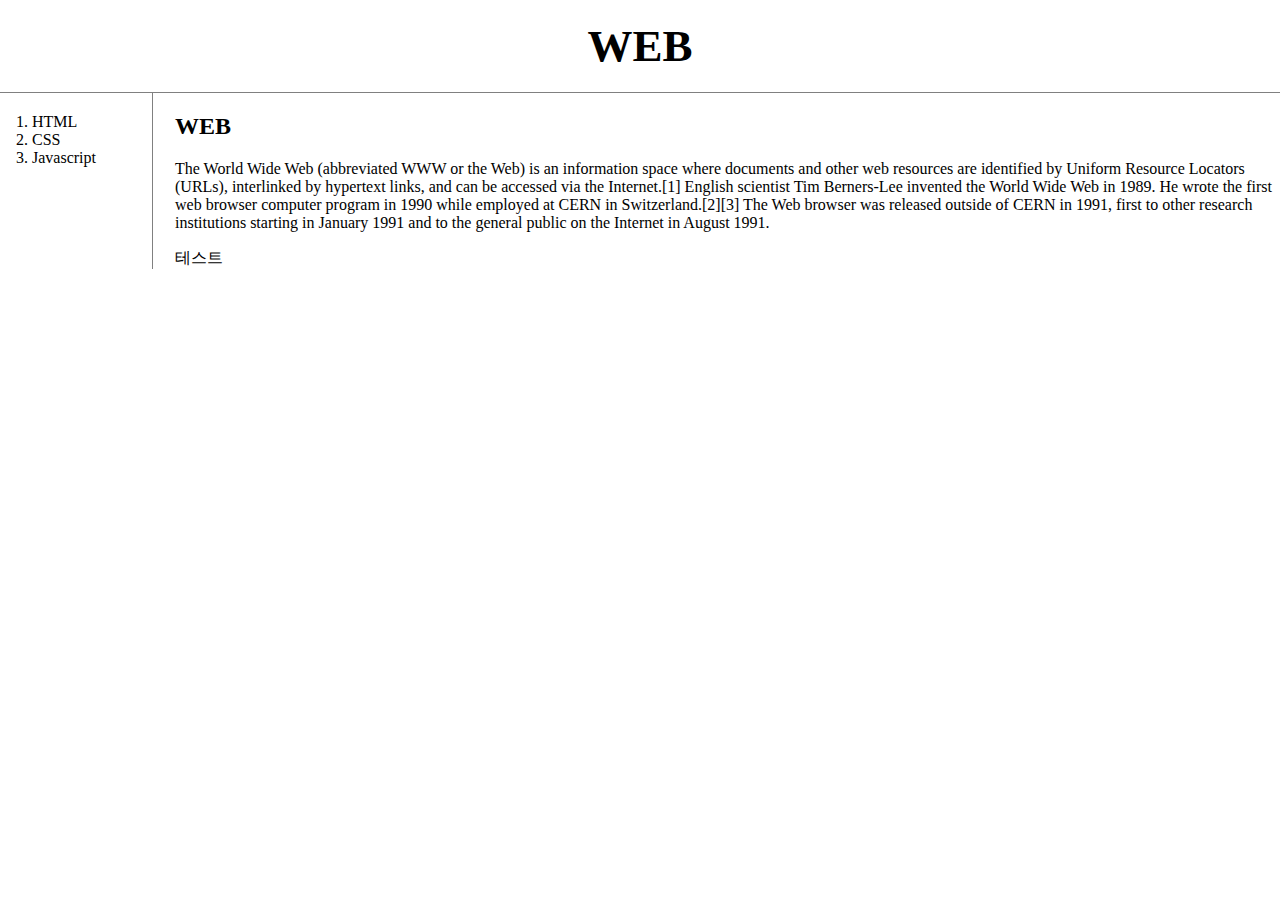
<file: index.html>
<!DOCTYPE html>
<html>
<head>
    <title>WEB1-Welcome</title>
    <meta charset="utf-8">
    <link rel="stylesheet" href="style.css">
</head>

<body>
    <h1><a href="index.html">WEB</a></h1>
    <div id="grid">
      <ol>
        <li><a href="1.html">HTML</a></li>
        <li><a href="2.html">CSS</a></li>
        <li><a href="3.html">Javascript</a></li>
      </ol>
      <div id="article">
        <h2>WEB</h2>
        <p>
          The World Wide Web (abbreviated WWW or the Web) is an information space where documents and other web resources are identified by Uniform Resource Locators (URLs), interlinked by hypertext links, and can be accessed via the Internet.[1] English scientist Tim Berners-Lee invented the World Wide Web in 1989. He wrote the first web browser computer program in 1990 while employed at CERN in Switzerland.[2][3] The Web browser was released outside of CERN in 1991, first to other research institutions starting in January 1991 and to the general public on the Internet in August 1991.
        </p>

        <span> 테스트 </span>
    </div>
  </div>
</body>
</html>
</file>
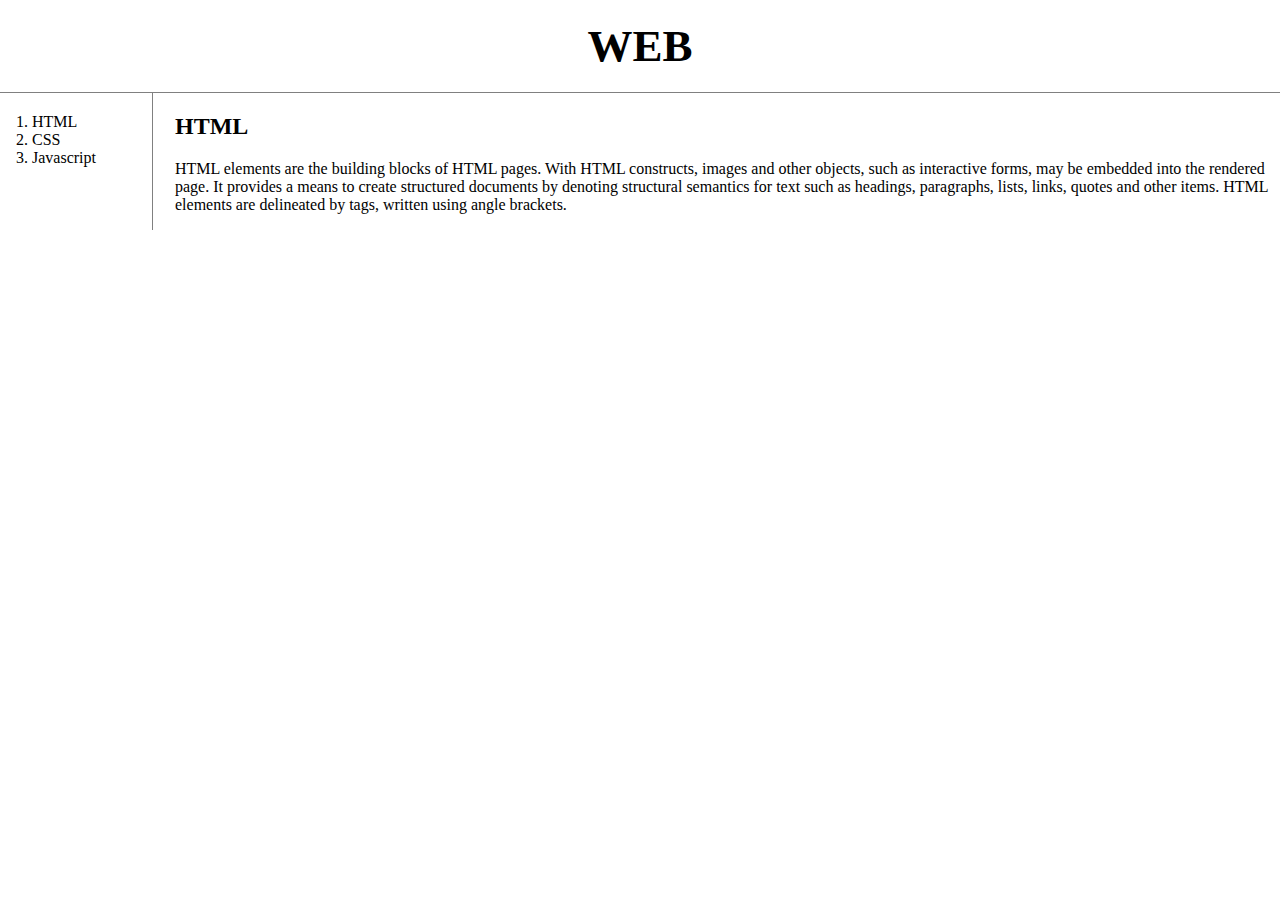
<file: 1.html>
<!doctype html> <!--이 웹페이지는 html로 만들어져있다-->
<html>
 <!--아래에 두 태그는 본문이 아니고 본문을 설명하는 태그이기때문에 본문과 본문을 설명하는 정보를 분리해야함-->
<head>
 <title>WEB1-HTML</title> <!--검색엔진이 웹페이지를 분석할때 가장중요하게 생각하는 태그; 페이지의 내용을 보여주는 제목-->
 <meta charset="utf-8"> <!--이 웹페이지는 utf-8로 만들어져있으니까 utf-8로 열어줘~-->
 <link rel="stylesheet" href="style.css">
</head> <!--본문설명태그-->

<body> <!--본문태그-->
<h1><a href="index.html">WEB</a></h1>
<div id="grid">
  <ol>
    <li><a href="1.html">HTML</a></li>
    <li><a href="2.html">CSS</a></li>
    <li><a href="3.html">Javascript</a></li>
  </ol>
    <div id="article">
      <h2>HTML</h2>
      <!--
      <!--동영상 삽입
      <p>
        <iframe width="560" height="315"
        src="https://www.youtube.com/embed/jSJM9iOiQ1g" frameborder="0" allowfullscreen>
      </iframe>
      </p>
      <p><a href="https://www.w3.org/TR/html5/" target="_blank" title="html5 specification"> <!--target은 새창으로 열어줌 / title은 링크에 커서를 갖다대면 말풍선으 어떤내용을 담고있는지 보여줌>
      Hypertext Markup Language (HTML)</a> is the standard markup language for <strong>creating <u>web</u> pages</strong> and web applications.Web browsers receive HTML documents from a web server or from local storage and render them into multimedia web pages. HTML describes the structure of a web page semantically and originally included  cues for the appearance of the document.
        <img src="coding.avif" width="100%">
      </p>
    -->
      <!--<p style="margin-top:45px;">-->
      <p>HTML elements are the building blocks of HTML pages. With HTML constructs, images and other objects, such as interactive forms, may be embedded into the rendered page. It provides a means to create structured documents by denoting structural semantics for text such as headings, paragraphs, lists, links, quotes and other items. HTML elements are delineated by tags, written using angle brackets.</p>
  </div>
</div>
</body>
</html>
</file>
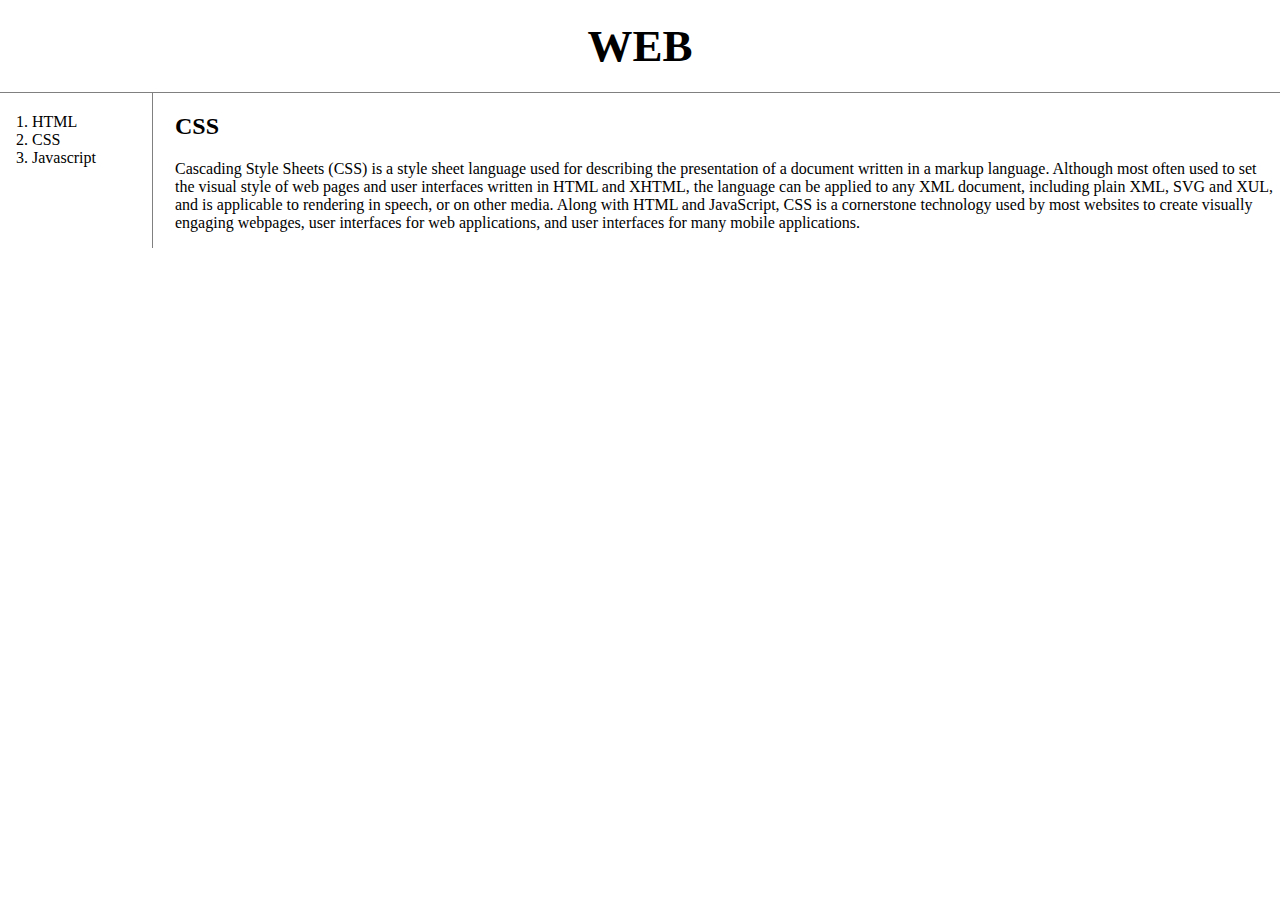
<file: 2.html>
<!doctype html>
<html>
<head>
  <title>WEB1-CSS</title>
  <meta charset="utf-8">
  <!--style 자체는 HTML의 문법; 동시에 안에 코드는 CSS코드니 너는 CSS문법으로 해석해서 처리해야댕-->
  <link rel="stylesheet" href="style.css">
</head>

<body> <!--본문태그-->
<h1><a href="index.html">WEB</a></h1>
<div id="grid">
    <ol>
      <li><a href="1.html" class="saw">HTML</a></li> <!--saw라는 class의 값을 가지고있다.-->
      <li><a href="2.html" class="saw" id="active">CSS</a></li>
        <!--태그 안에 style=""은 css가 아닌 html의 속성이다.
        style이라는 속성을 썼으면 그 속성의 값을 css 문법에 따라 해석해서 결과를 style 속성이 위치하고있는 그 태그에만 적용해서 보여줌-->
      <li><a href="3.html">Javascript</a></li>
    </ol>

<!--<h1><a href="index.html">WEB</a></h1>
<ol>
  <li><a href="1.html">HTML</a></li>
  <li><a href="2.html">CSS</a></li>
  <li><a href="3.html">Javascript</a></li>
</ol>-->
  <div id="article">
    <h2>CSS</h2>
    <p>
   Cascading Style Sheets (CSS) is a style sheet language used for describing the presentation of a document written in a markup language. Although most often used to set the visual style of web pages and user interfaces written in HTML and XHTML, the language can be applied to any XML document, including plain XML, SVG and XUL, and is applicable to rendering in speech, or on other media. Along with HTML and JavaScript, CSS is a cornerstone technology used by most websites to create visually engaging webpages, user interfaces for web applications, and user interfaces for   many mobile applications.
    </p>
  </div>
</div>
</body>
</html>
</file>
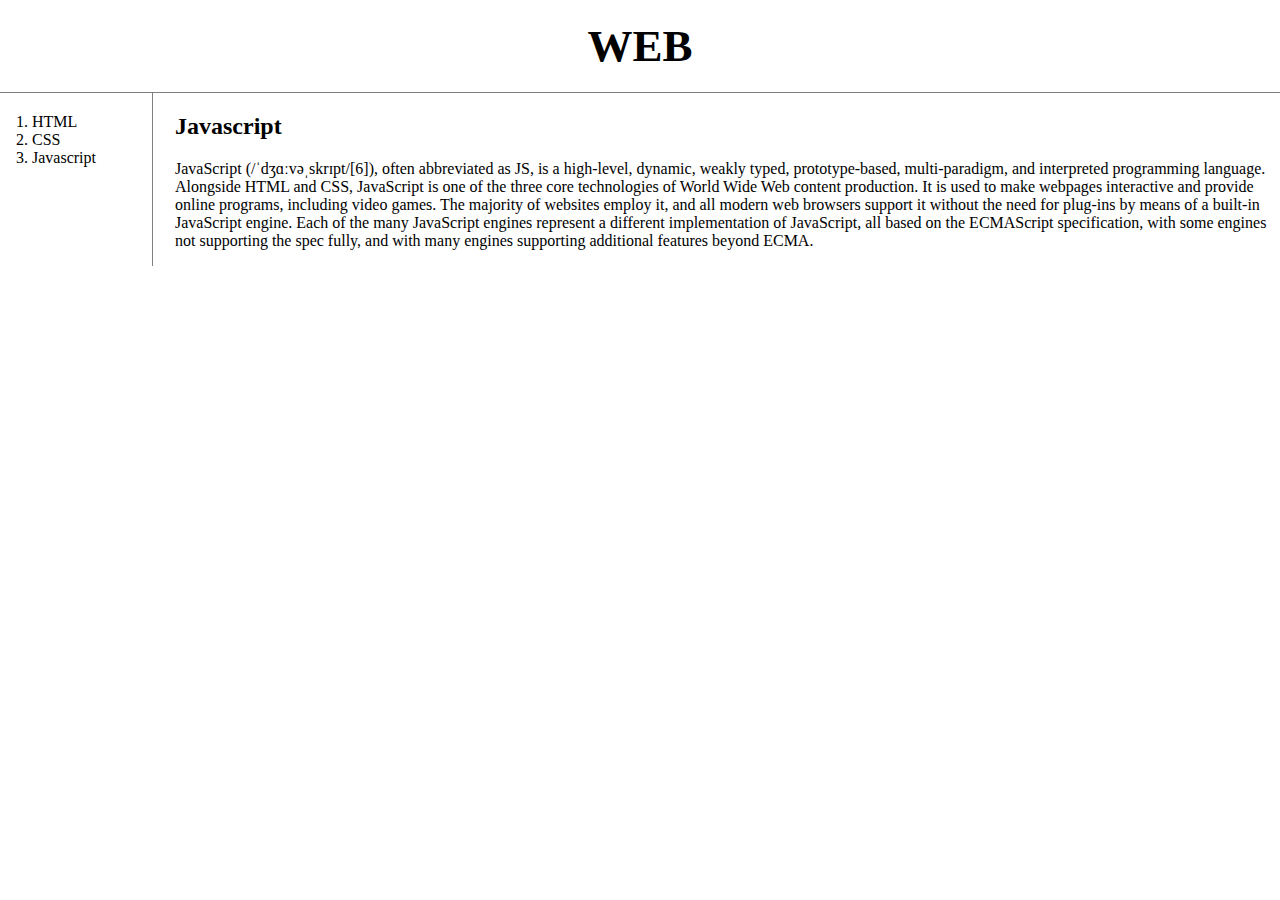
<file: 3.html>
<!doctype html>
<html>
<head>
 <title>WEB1-Javascript</title>
 <meta charset="utf-8">
 <link rel="stylesheet" href="style.css">
</head> <!--본문설명태그-->

<body> <!--본문태그-->
<h1><a href="index.html">WEB</a></h1>
<div id="grid">
  <ol>
    <li><a href="1.html">HTML</a></li>
    <li><a href="2.html">CSS</a></li>
    <li><a href="3.html">Javascript</a></li>
  </ol>
  <div id="article">
    <h2>Javascript</h2>
    <p>
      JavaScript (/ˈdʒɑːvəˌskrɪpt/[6]), often abbreviated as JS, is a high-level, dynamic, weakly typed, prototype-based, multi-paradigm, and interpreted programming language. Alongside HTML and CSS, JavaScript is one of the three core technologies of World Wide Web content production. It is used to make webpages interactive and provide online programs, including video games. The majority of websites employ it, and all modern web browsers support it without the need for plug-ins by means of a built-in JavaScript engine. Each of the many JavaScript engines represent a different implementation of JavaScript, all based on the ECMAScript specification, with some engines not supporting the spec fully, and with many engines supporting additional features beyond ECMA.
      </p>
  </div>
</div>
</body>
</html>
</file>
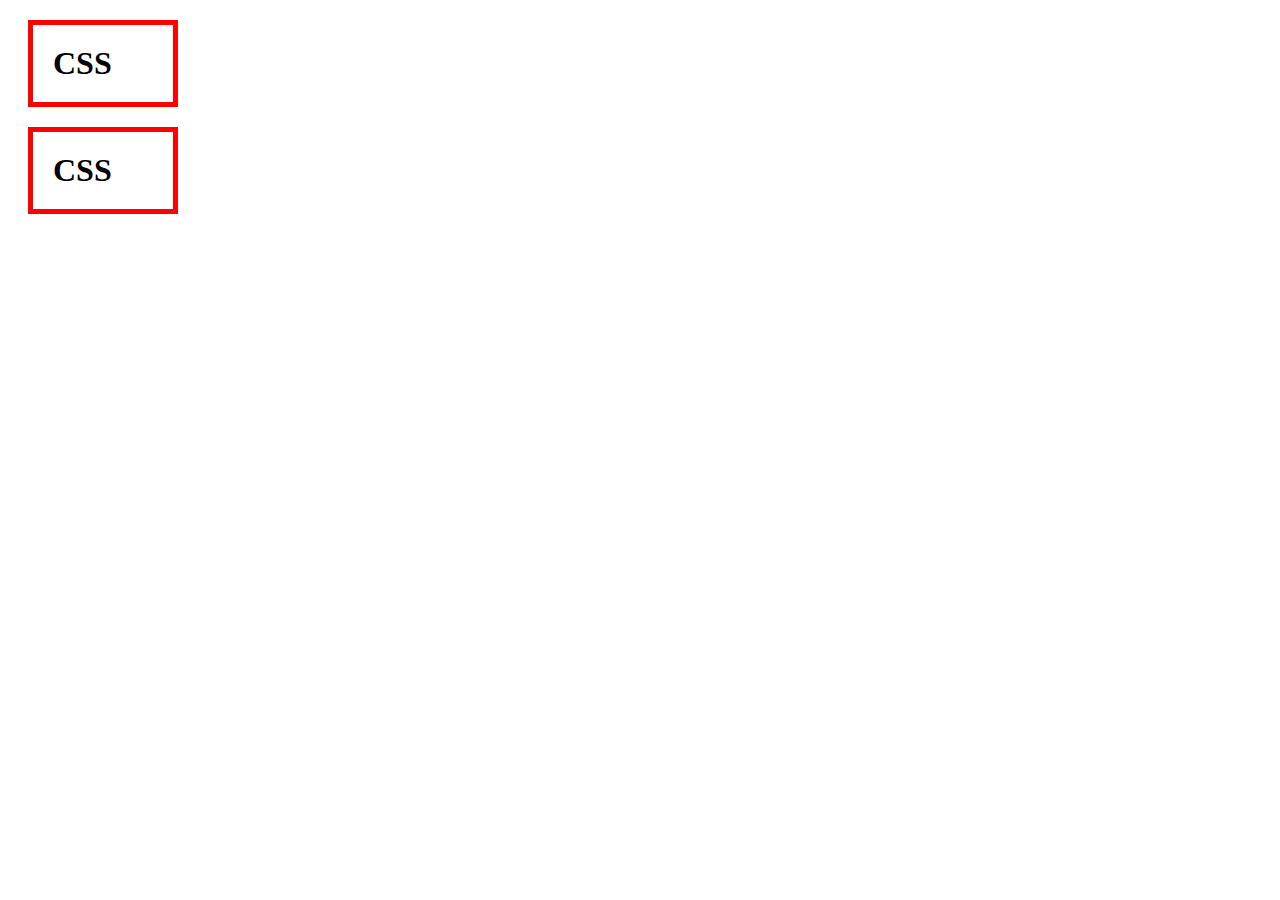
<file: box.html>
<!doctype html>
<html>
<head>
 <title>WEB1-Javascript</title>
 <meta charset="utf-8">
 <style>
    h1, a{
      /*border-width: 5px;
      border-color: red;
      border-style: solid; /*solid : 단선, 일반적인 선*/
      /*display: inline;*/
      border: 5px solid red;
      padding: 20px; /*겨울에 패딩(공기와 내몸 사이의 공간) 처럼 컨텐츠와 테두리 사이 공간을 뜻함*/
      margin: 20px; /*장사를 하면 마진이 남아야쥬? 테두리와 테두리 사이 간격을 뜻함*/
      width: 100px;
    }
 </style>
</head> <!--본문설명태그-->

<body> <!--본문태그-->
  <h1>CSS</h1>
  <h1>CSS</h1>
     <!--Cascading Style Sheets (<a href="https://www.naver.com">CSS</a>) is a style sheet language used for describing the presentation of a document written in a markup language.-->
</body>
</html>
</file>
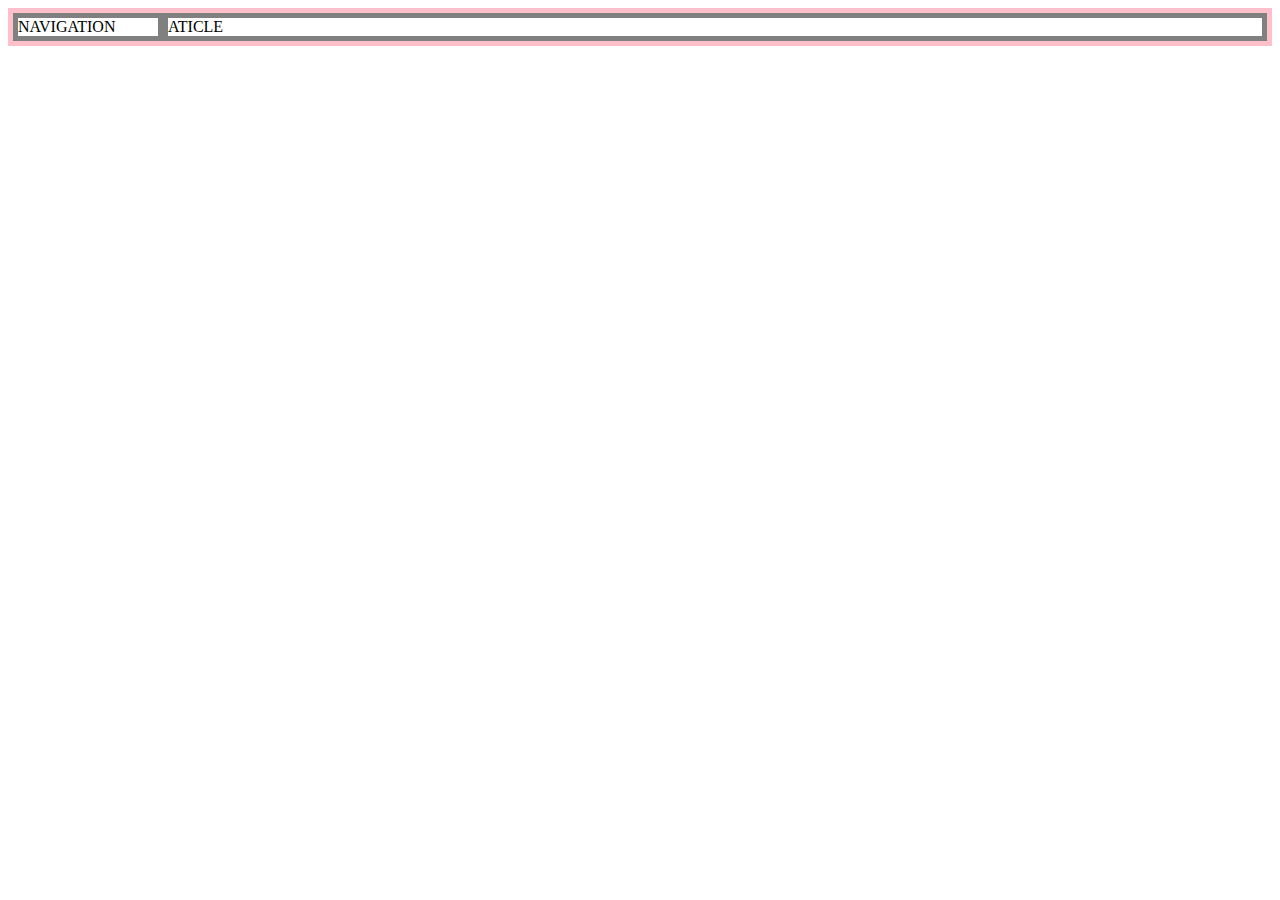
<file: grid.html>
<!DOCTYPE html>
<html lang="ko" dir="ltr">
  <head>
    <meta charset="utf-8">
    <title></title>
    <Style>
      #grid{
        border:5px solid pink;
        display:grid;
        grid-template-columns :150px 1fr; /*columns : 열*/
      }
      div{
          border:5px solid gray;
      }
    </style>
  </head>
  <body>
    <div id="grid">
      <div>NAVIGATION</div>
      <div>ATICLE</div>
  </body>
</html>
</file>
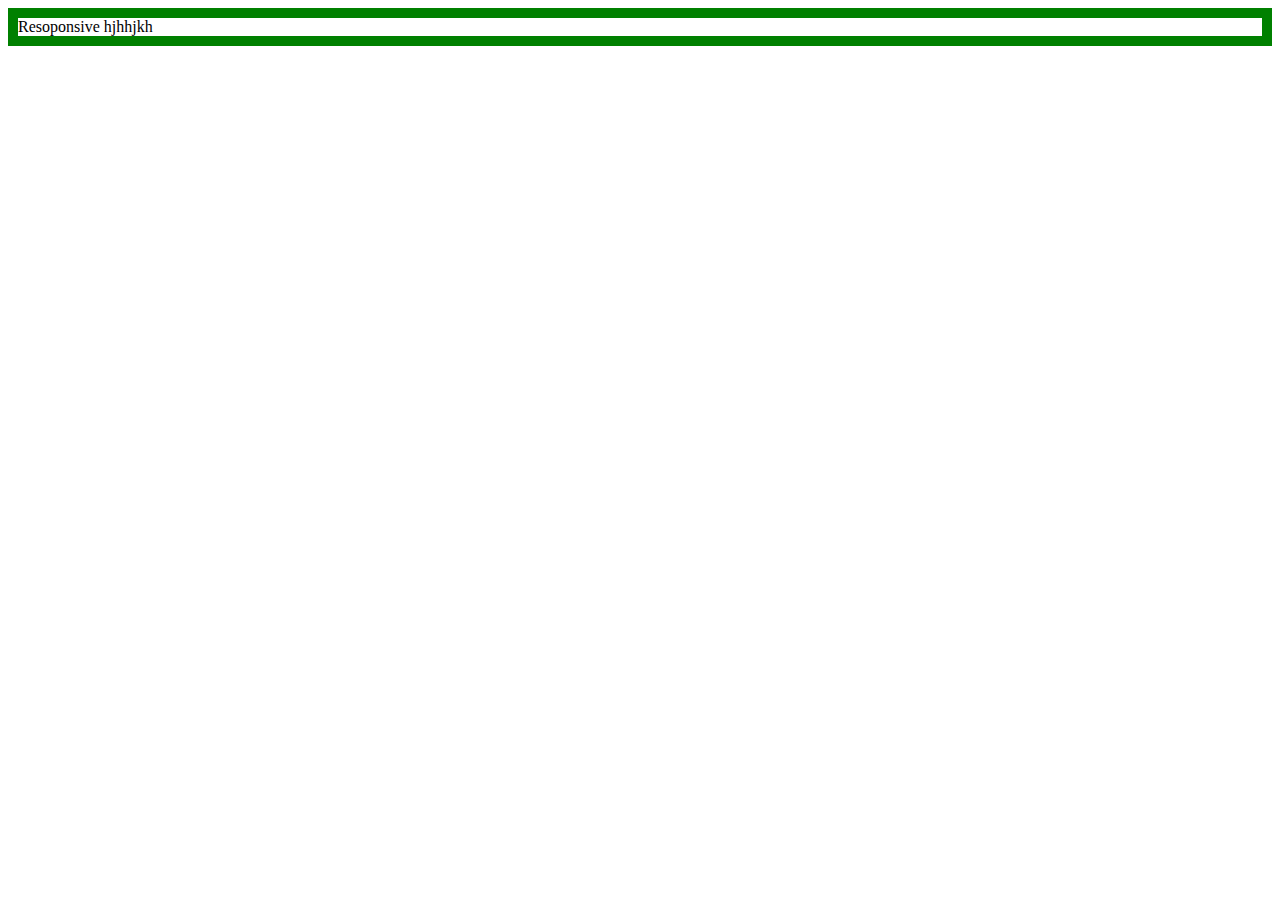
<file: mediaquery.html>
<!DOCTYPE html>
<html>
  <head>
    <title></title>
    <meta charset="utf-8">
    <style>
      div{
        border:10px solid green;
        font-szie : 60px;
      }
      @media(max-width:800px){ /*스크린의 폭이 800px 작다*/
        div{
          display:none;
        }
      }
  </style>
  </head>
  <body>
    <div>
        Resoponsive
        hjhhjkh
    </div>
  </body>
</html>
</file>
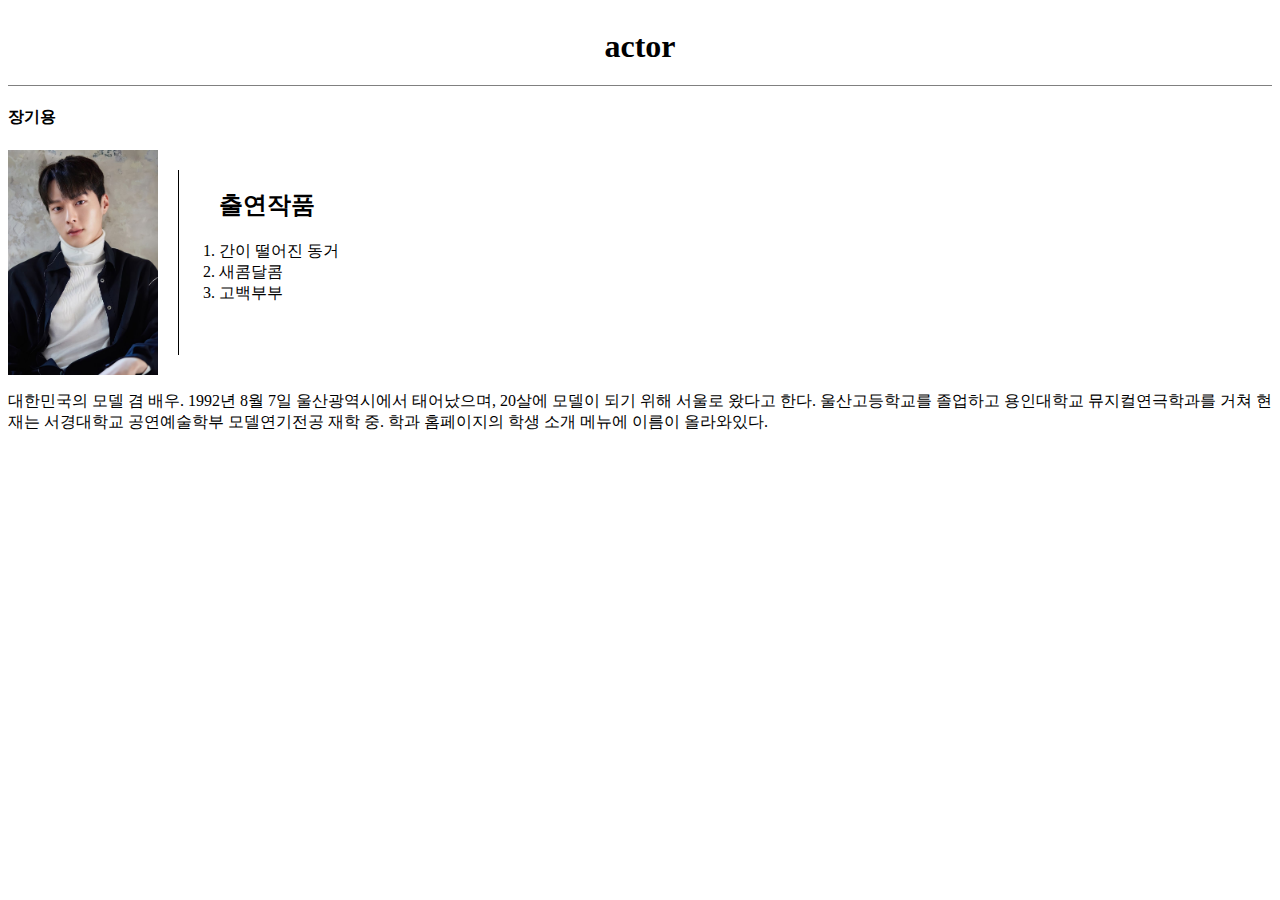
<file: pratice0723.html>
<!DOCTYPE html>
<html lang="ko" dir="ltr">
  <head>
    <meta charset="utf-8">
    <title></title>
    <link rel="stylesheet" href="praticeCSS.css">
  </head>
  <body>
        <h1>actor</h1>
          <h4>장기용</h4>
          <div id="grid">
          <img src="lover.jpg" width="150px">
        <div id="article">
          <ol> <h2>출연작품</h2>
            <li>간이 떨어진 동거</li>
            <li>새콤달콤</li>
            <li>고백부부</li>
          </ol>
        </div>
      </div>
          <p>
            대한민국의 모델 겸 배우. 1992년 8월 7일 울산광역시에서 태어났으며, 20살에 모델이 되기 위해 서울로 왔다고 한다. 울산고등학교를 졸업하고 용인대학교 뮤지컬연극학과를 거쳐 현재는 서경대학교 공연예술학부 모델연기전공 재학 중. <a href="https://ma.skuniv.ac.kr/ma_student_profile#13" target="_blank" >학과 홈페이지의 학생 소개 메뉴에 이름이 올라와있다.</a>
          </p>

  </body>
</html>
</file>
<file: style.css>
body{
  margin: 0;
  }

a{    /*여기서 a는 이 웹페이지에 있는 모든 a태그를 선택한다라는 점에서 선택자(selector)라고 불림*/
  color:black; /*좌 속성(property) 우 속성의값(value)*/
  text-decoration: none;
  /*선택자가 지정한 태그들에 대해서 어떤 효과를 줄것인가를 선언(declaration)*/
}
/*#active{
  color:red;
}
/*
.saw{ /*그냥 saw만 작성하게되면 이 웹페이지의 모든 saw라는 이름의 태그를 선택하는 선택자임, 우리가 원하는건 class 값이 saw인 태그
  color: gray;
}*/

h1{
  font-size: 45px; /*px 픽셀로 컴퓨터가 사용하는 단위*/
  text-align: center; /*align은 정렬이라는 뜻*/
  border-bottom: 1px solid gray;
  margin: 0;
  padding: 20px;
}
ol{ /*ol 태그도 화면 전체를 쓰는 블록태그임 때문에 width로 넓이 지정*/
  border-right: 1px solid gray;
  width: 100px;
  margin:0;
  padding: 20px;
}
#grid{
  display: grid;
  grid-template-columns: 150px 1fr;
}
#grid ol{
  padding-left: 32px;
}
#grid #article{
  padding-left: 25px;
}
@media(max-width:800px){ /*screem width<800*/
  #grid{
    display: block;
  }
  ol{
    border-right: none;
  }
  h1{
    border-bottom: none;
  }
}
</file>
<file: praticeCSS.css>
h1{
  text-align: center;
  border-bottom: 1px solid gray;
  padding: 20px;
  margin: 0px;
}
a{
  text-decoration:none;
  color: black;
}
#grid{
    display: grid;
    grid-template-columns: 150px 1fr;
}
#article{
  border-left: 1px solid black;
  margin :20px;
}
@media(max-width:800px){
  #article{
    border-left: none;
  }
  #grid{
    display: block;
  }
  h1{
    color: blue;
  }
}
</file>
